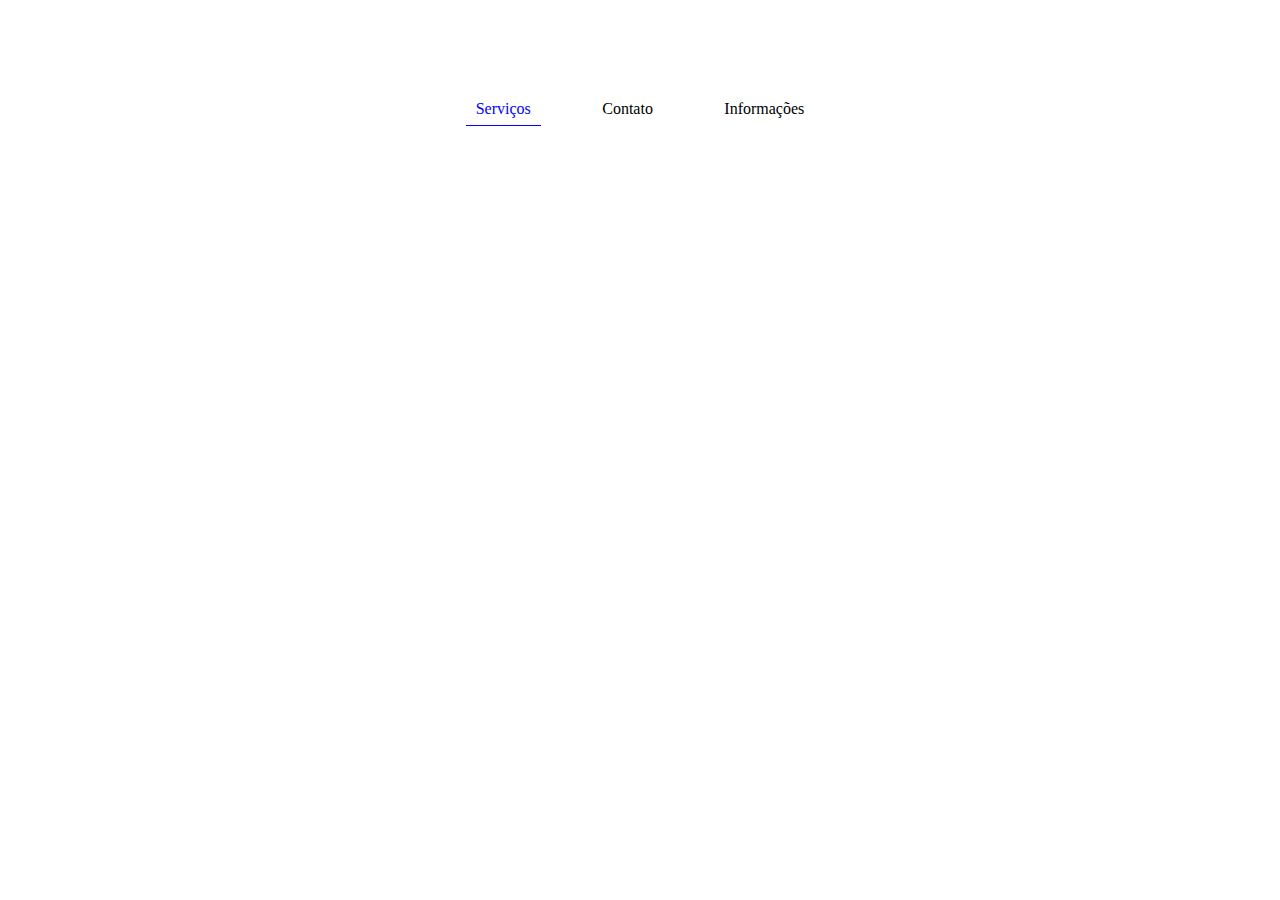
<file: activeItem/index.html>
<!DOCTYPE html>
<html lang="en">
<head>
    <meta charset="UTF-8">
    <meta http-equiv="X-UA-Compatible" content="IE=edge">
    <meta name="viewport" content="width=device-width, initial-scale=1.0">
    <link rel="stylesheet" href="style.css">
    <title>Document</title>
</head>
<body>

    <ul>
        <li class="item active" data="service">Serviços</li>
        <li class="item" data="contact">Contato</li>
        <li class="item" data="info">Informações</li>
    </ul>
    
    <script src="index.js"></script>
</body>
</html>
</file>
<file: activeItem/style.css>
ul {
    list-style: none;
    padding: 0;

    display: flex;
    justify-content: space-around;

    width: 400px;
    margin: 100px auto;
}

ul li {
    height: 25px;
    padding: 0 10px;
}

.active{
    color: blue;
    border-bottom: 1px solid blue;
}
</file>
